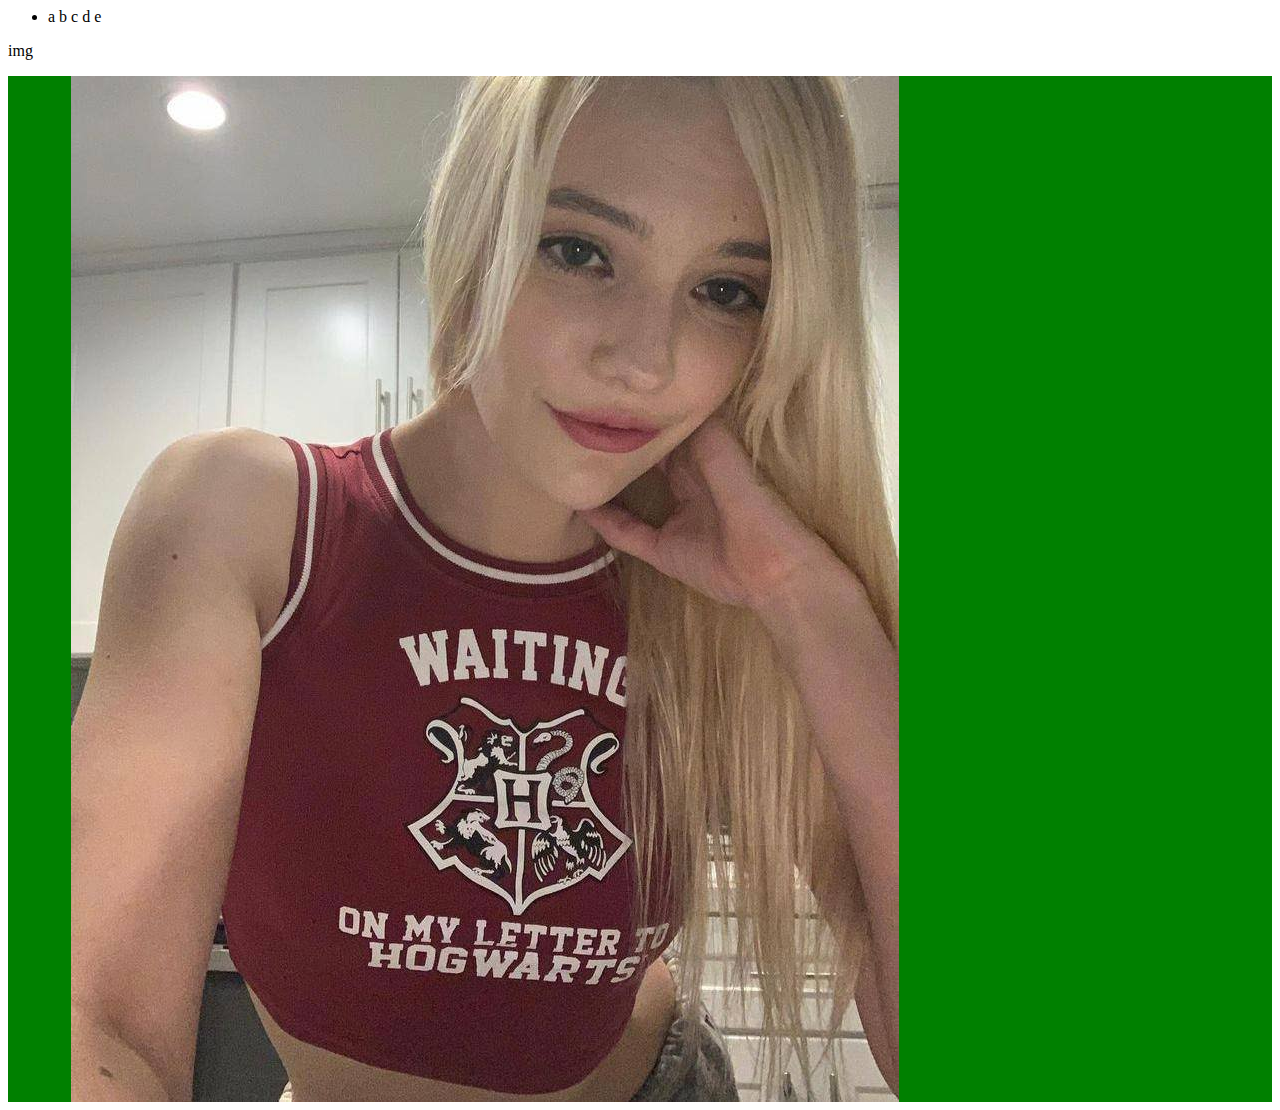
<file: index2.html>
<DOCTYPE html>
<html lang="en">
<head>
	<title>My Second HTML Document</title>
	<link rel="stylesheet" href="styles2.css">
</head>
<body>

<ul>
	<li>a b c d e</li>
</ul>
	<p>img<p>
<div style="background-color: green;">
	<img src="imgc.jpg">
</body>
</html>
</file>
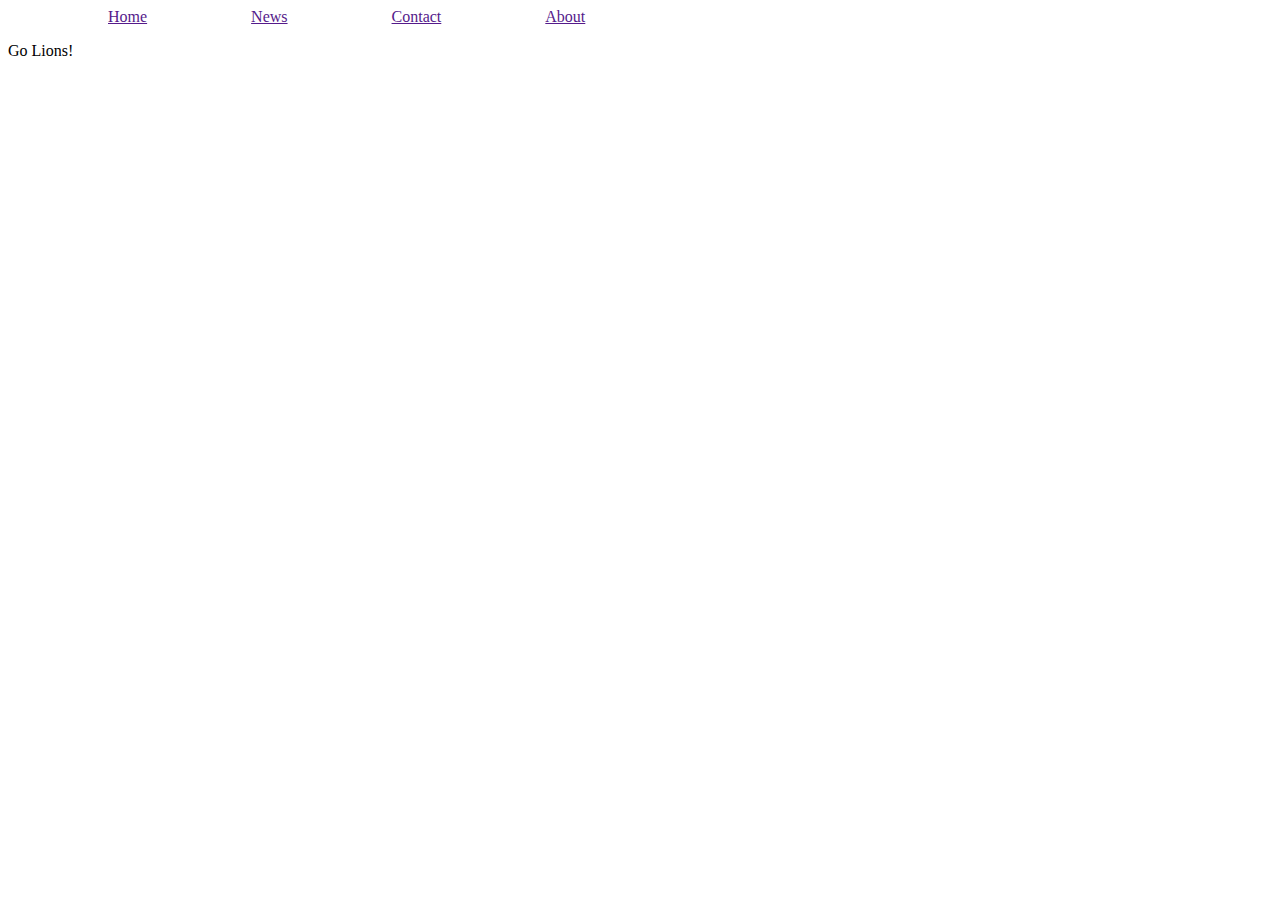
<file: index3.html>
<DOCTYPE html>
<html lang="en">
<head>
	<title>My Second HTML Document</title>
	<link rel="stylesheet" href="styles3.css">
</head>
<body>

<ul> 
	<div class="first">
	<li><a href="">Home</a></li>
	<li><a href="">News</A></li>
	<li><a href="">Contact</a></li>
	<li><a href="">About</a></li></div>
	</ul>
	
	<p>Go Lions!<p>
</body>
</html>
</file>
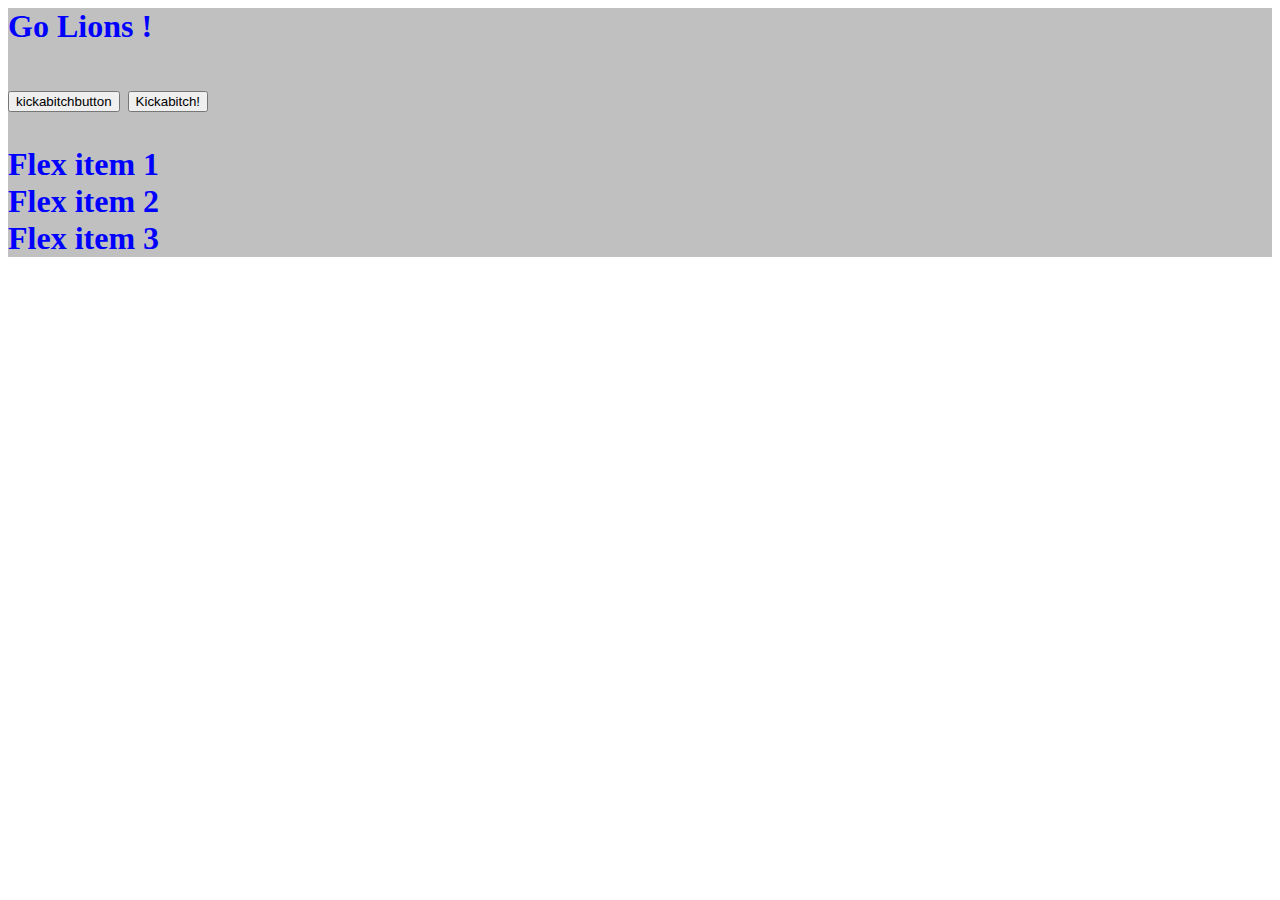
<file: templete.html>
<DOCTYPE html>
<html lang="en">
<head>
	<meta charset="utf-8">
    <meta name="viewport" content="width=device-width, initial-scale=1">
	

	<title>My Second HTML Document</title>
	<link href="https://cdn.jsdelivr.net/npm/bootstrap@5.1.3/dist/css/bootstrap.min.css" rel="stylesheet" integrity="sha384-1BmE4kWBq78iYhFldvKuhfTAU6auU8tT94WrHftjDbrCEXSU1oBoqyl2QvZ6jIW3" crossorigin="anonymous">
	
		
	
	<link rel="stylesheet" href="styles.css">
</head>
<body>
	<script src="https://cdn.jsdelivr.net/npm/bootstrap@5.1.3/dist/js/bootstrap.bundle.min.js" integrity="sha384-ka7Sk0Gln4gmtz2MlQnikT1wXgYsOg+OMhuP+IlRH9sENBO0LRn5q+8nbTov4+1p" crossorigin="anonymous"></script>
	
		<!--tooltip (hover  effect)-->
	<script>
		var tooltipTriggerList = [].slice.call(document.querySelectorAll('[data-bs-toggle="tooltip"]'))
		var tooltipList = tooltipTriggerList.map(function (tooltipTriggerEl) {
		  return new bootstrap.Tooltip(tooltipTriggerEl)
		})
		</script>
		
	<!--code to change color of text-->
	<h1 class="text-primary">		
	</p>	
	<p>Go Lions
	!<p>

		<!--added button-->
		<button type="button" class="btn btn-primary">kickabitchbutton</button>

				<!--tooltip-->
				<button type="button" class="btn btn-primary" data-bs-toggle="tooltip" title="Slapahoe!">Kickabitch!</button>
		
					<!--flex-->
				<div class="d-flex p-3 bg-secondary text-silver justify-content-center">
					<div class="p-2 bg-danger">Flex item 1</div>
					<div class="p-2 bg-warning">Flex item 2</div>
					<div class="p-2 bg-danger">Flex item 3</div>
				  </div>


	</body>
</html>
</file>
<file: styles2.css>
img{
	margin-left: 5%;
}

#image {
	background-color: green;
}
</file>
<file: styles3.css>
ul {
		list-style-type: none;
		margin: 0;
		padding: 0;
}
li {
	display: inline; padding-left: 100;
}
</file>
<file: styles.css>
h1 {
	color: blue; background-color: silver;
}

img{
		margin-left: 30%; 
}

#image {
		background-color: silver;
}
</file>
